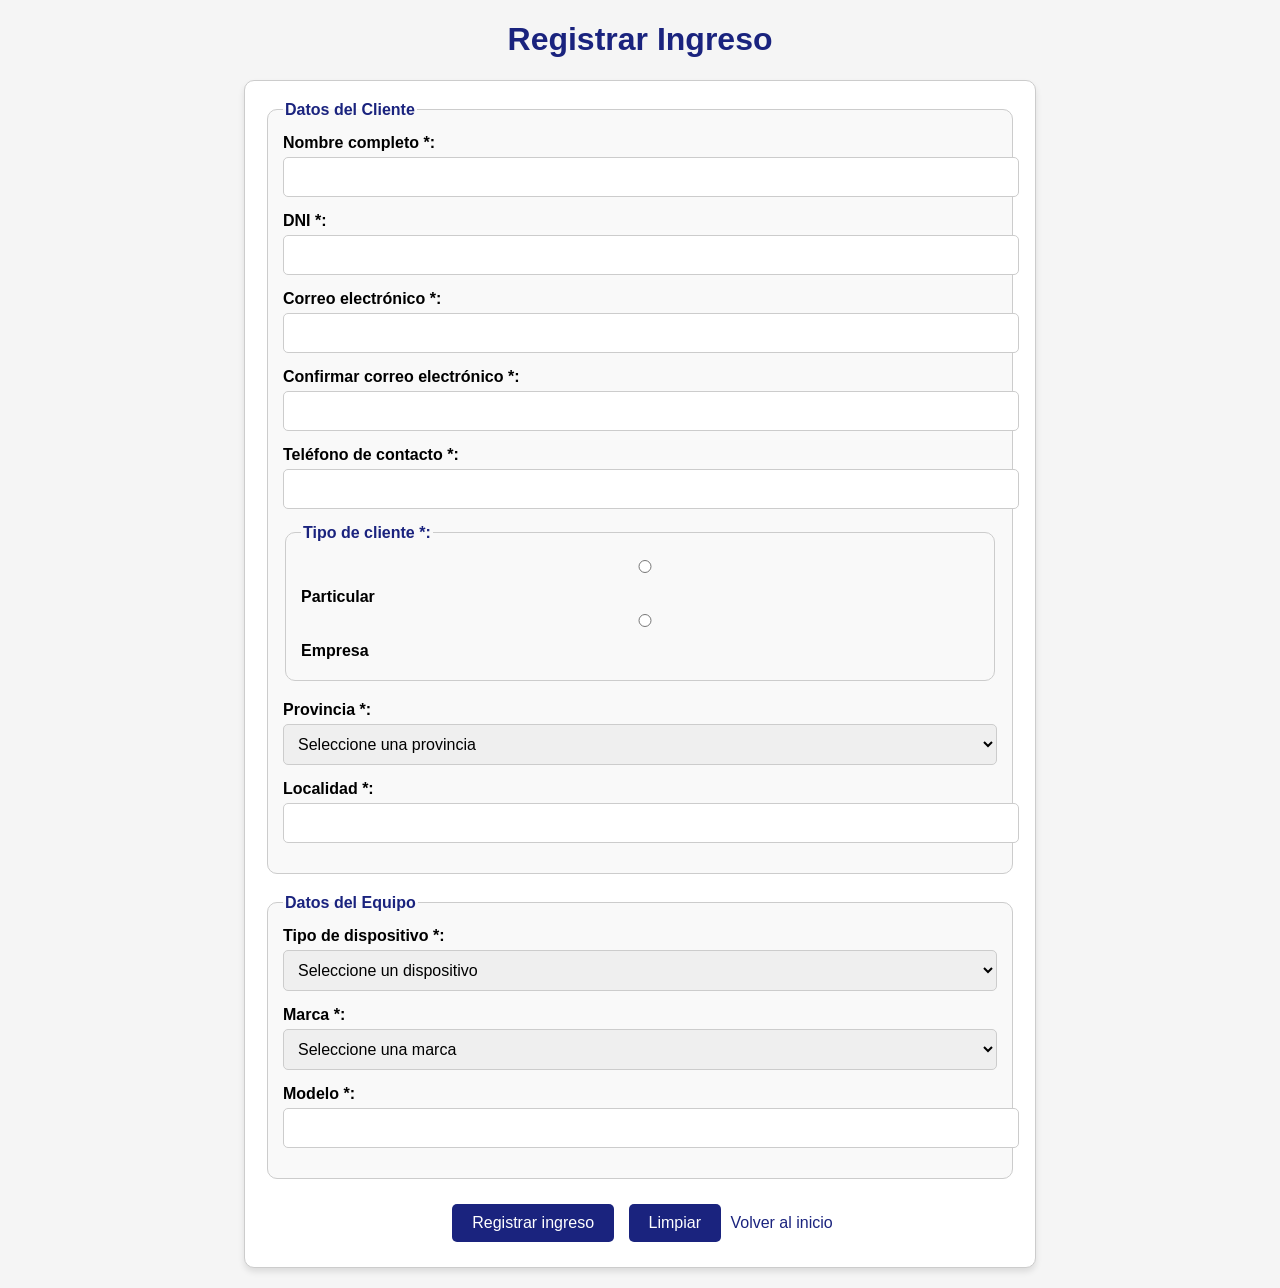
<file: ingreso.html>
<!DOCTYPE html>
<html lang="es">
<head>
    <meta charset="UTF-8">
    <meta name="viewport" content="width=device-width, initial-scale=1.0">
    <title>Registrar Ingreso - TechFix</title>
    <link rel="stylesheet" href="ingreso.css">
</head>
<body>
    <header>
        <h1>Registrar Ingreso</h1>
    </header>
    <main>
        <form action="#" method="POST">
            <!-- Sección A: Datos del Cliente -->
            <fieldset>
                <legend>Datos del Cliente</legend>
                <label for="nombre">Nombre completo <span class="required">*</span>:</label>
                <input type="text" id="nombre" name="nombre" required>

                <label for="dni">DNI <span class="required">*</span>:</label>
                <input type="text" id="dni" name="dni" required>

                <label for="email">Correo electrónico <span class="required">*</span>:</label>
                <input type="email" id="email" name="email" required>

                <label for="confirmar-email">Confirmar correo electrónico <span class="required">*</span>:</label>
                <input type="email" id="confirmar-email" name="confirmar-email" required>

                <label for="telefono">Teléfono de contacto <span class="required">*</span>:</label>
                <input type="tel" id="telefono" name="telefono" required>

                <fieldset>
                    <legend>Tipo de cliente <span class="required">*</span>:</legend>
                    <input type="radio" id="particular" name="tipo-cliente" value="particular" required>
                    <label for="particular">Particular</label>
                    <input type="radio" id="empresa" name="tipo-cliente" value="empresa" required>
                    <label for="empresa">Empresa</label>
                    <div id="empresa-extra" style="display: none;">
                        <label for="nombre-empresa">Nombre de la empresa:</label>
                        <input type="text" id="nombre-empresa" name="nombre-empresa">
                        <label for="cuit">CUIT:</label>
                        <input type="text" id="cuit" name="cuit">
                    </div>
                </fieldset>

                <label for="provincia">Provincia <span class="required">*</span>:</label>
                <select id="provincia" name="provincia" required>
                    <option value="">Seleccione una provincia</option>
                    <option value="Buenos Aires">Buenos Aires</option>
                    <option value="Córdoba">Córdoba</option>
                    <option value="Santa Fe">Santa Fe</option>
                    <option value="Mendoza">Mendoza</option>
                    <option value="Tucumán">Tucumán</option>
                    <option value="Salta">Salta</option>
                    <option value="Chaco">Chaco</option>
                    <option value="Misiones">Misiones</option>
                    <option value="Neuquén">Neuquén</option>
                    <option value="Río Negro">Río Negro</option>
                </select>

                <label for="localidad">Localidad <span class="required">*</span>:</label>
                <input type="text" id="localidad" name="localidad" required>
            </fieldset>

            <!-- Sección B: Datos del Equipo -->
            <fieldset>
                <legend>Datos del Equipo</legend>
                <label for="tipo-dispositivo">Tipo de dispositivo <span class="required">*</span>:</label>
                <select id="tipo-dispositivo" name="tipo-dispositivo" required>
                    <option value="">Seleccione un dispositivo</option>
                    <option value="Notebook">Notebook</option>
                    <option value="Computador de escritorio">Computador de escritorio</option>
                    <option value="Impresora">Impresora</option>
                    <option value="Tablet">Tablet</option>
                    <option value="Teléfono móvil">Teléfono móvil</option>
                    <option value="Otro">Otro</option>
                </select>
                <div id="otro-dispositivo" style="display: none;">
                    <label for="especificar-dispositivo">Especificar:</label>
                    <input type="text" id="especificar-dispositivo" name="especificar-dispositivo">
                </div>

                <label for="marca">Marca <span class="required">*</span>:</label>
                <select id="marca" name="marca" required>
                    <option value="">Seleccione una marca</option>
                    <option value="HP">HP</option>
                    <option value="Dell">Dell</option>
                    <option value="Lenovo">Lenovo</option>
                    <option value="Apple">Apple</option>
                    <option value="Samsung">Samsung</option>
                    <option value="Otra">Otra</option>
                </select>
                <div id="otra-marca" style="display: none;">
                    <label for="especificar-marca">Especificar:</label>
                    <input type="text" id="especificar-marca" name="especificar-marca">
                </div>

                <label for="modelo">Modelo <span class="required">*</span>:</label>
                <input type="text" id="modelo" name="modelo" required>
            </fieldset>

            <!-- Botones de acción -->
            <div class="form-buttons">
                <button type="submit">Registrar ingreso</button>
                <button type="reset">Limpiar</button>
                <a href="index.html">Volver al inicio</a>
            </div>
        </form>
    </main>
</body>
</html>
</file>
<file: ingreso.css>
/* General */
body {
    font-family: Arial, sans-serif;
    background-color: #f5f5f5;
    margin: 0;
    padding: 0;
}

h1 {
    text-align: center;
    color: #1a237e;
}

/* Formulario */
form {
    max-width: 750px;
    margin: 20px auto;
    padding: 20px;
    background-color: white;
    border: 1px solid #ccc;
    border-radius: 10px;
    box-shadow: 0 4px 6px rgba(0, 0, 0, 0.1);
}

fieldset {
    margin-bottom: 20px;
    padding: 15px;
    border: 1px solid #ccc;
    border-radius: 10px;
    background-color: #f9f9f9;
}

legend {
    font-weight: bold;
    color: #1a237e;
}

label {
    display: block;
    margin-bottom: 5px;
    font-weight: bold;
}

input, select, textarea {
    width: 100%;
    padding: 10px;
    margin-bottom: 15px;
    border: 1px solid #ccc;
    border-radius: 5px;
    font-size: 1em;
}

input:focus, select:focus, textarea:focus {
    border-color: #1a237e;
    box-shadow: 0 0 5px rgba(26, 35, 126, 0.5);
    outline: none;
}

/* Clases para validación */
.campo-error {
    border-color: red;
}

.campo-ok {
    border-color: green;
}

/* Botones */
.form-buttons {
    text-align: center;
}

button {
    background-color: #1a237e;
    color: white;
    border: none;
    padding: 10px 20px;
    border-radius: 5px;
    cursor: pointer;
    font-size: 1em;
    margin: 5px;
}

button:hover {
    background-color: #3949ab;
}

a {
    display: inline-block;
    margin-top: 10px;
    color: #1a237e;
    text-decoration: none;
}

a:hover {
    text-decoration: underline;
}

/* Responsivo */
@media (max-width: 768px) {
    form {
        padding: 10px;
    }

    fieldset {
        padding: 10px;
    }
}
</file>
